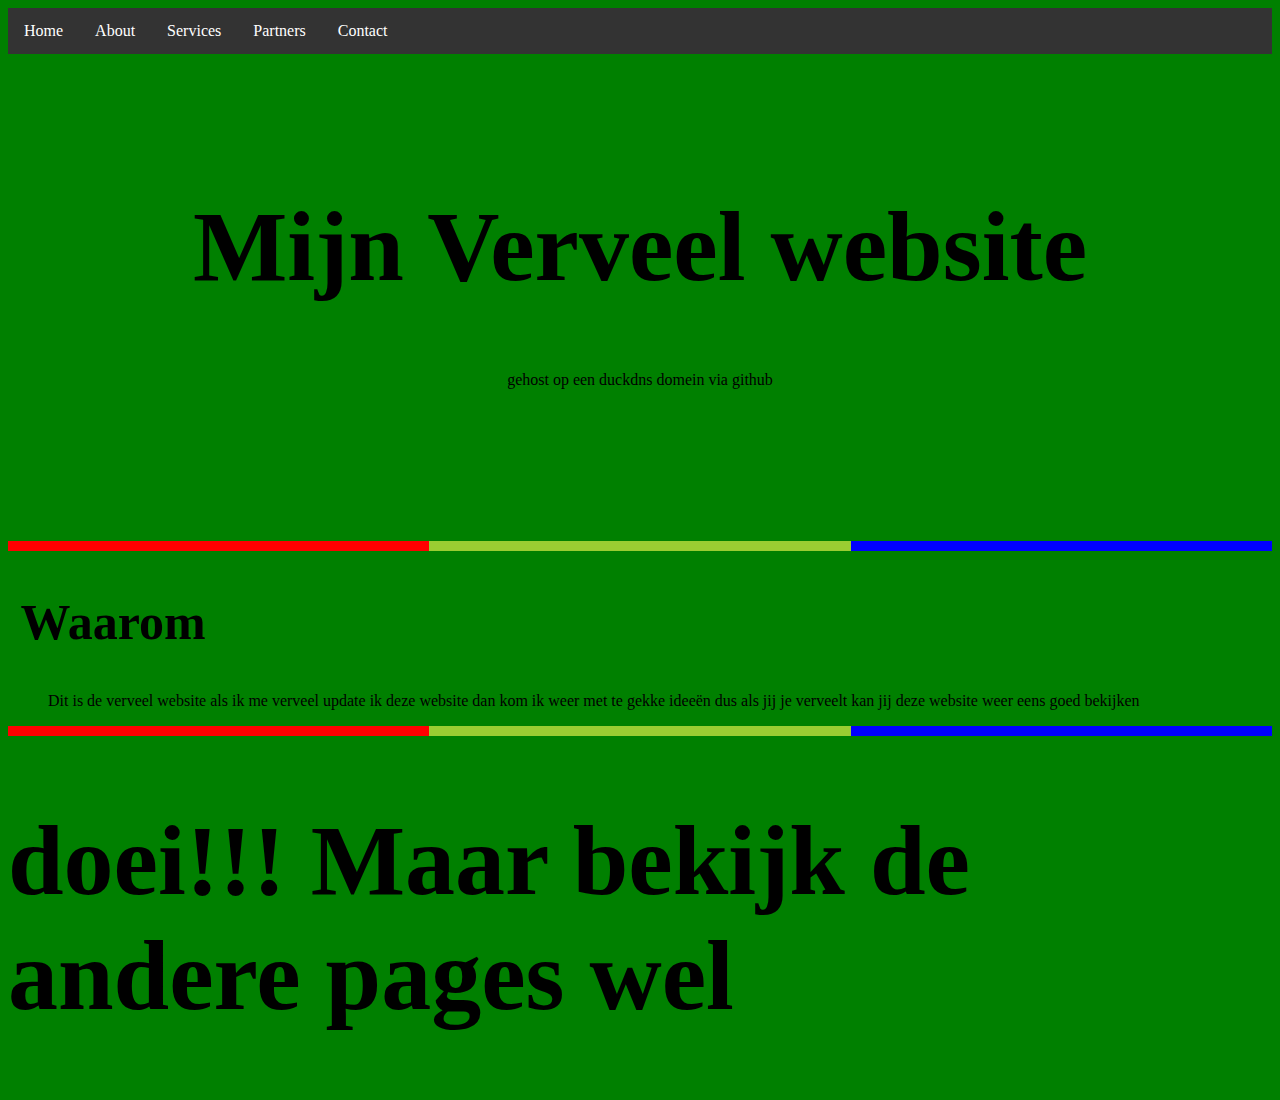
<file: boom.html>
<!DOCTYPE html>
<html>
<head>
  <link rel="stylesheet" href="style.css">
  <title>My Page Title</title>
  <link rel="icon" type="image/x-icon" href="https://designyourownblog.com/wp-content/uploads/2013/08/how-to-create-a-favicon-sm.png">
</head>
<style>
    .navbar {
      overflow: hidden;
      background-color: #333; 
    }
    
    .navbar a {
      float: left;
      font-size: 16px;
      color: white;
      text-align: center;
      padding: 14px 16px;
      text-decoration: none;
    }
    
    .subnav {
      float: left;
      overflow: hidden;
    }
    
    .subnav .subnavbtn {
      font-size: 16px;  
      border: none;
      outline: none;
      color: white;
      padding: 14px 16px;
      background-color: inherit;
      font-family: inherit;
      margin: 0;
    }
    
    .navbar a:hover, .subnav:hover .subnavbtn {
      background-color: red;
    }
    
    .subnav-content {
      display: none;
      position: absolute;
      left: 0;
      background-color: red;
      width: 100%;
      z-index: 1;
    }
    
    .subnav-content a {
      float: left;
      color: white;
      text-decoration: none;
    }
    
    .subnav-content a:hover {
      background-color: #eee;
      color: black;
    }
    
    .subnav:hover .subnav-content {
      display: block;
    }
    </style>
<body style="background-color:green;"></body>
<div class="navbar">
    <a href="#home">Home</a>
    <div class="subnav">
      <button class="subnavbtn">About <i class="fa fa-caret-down"></i></button>
      <div class="subnav-content">
        <a href="#company">Company</a>
        <a href="#team">Team</a>
        <a href="#careers">Careers</a>
      </div>
    </div> 
    <div class="subnav">
      <button class="subnavbtn">Services <i class="fa fa-caret-down"></i></button>
      <div class="subnav-content">
        <a href="#bring">Bring</a>
        <a href="#deliver">Deliver</a>
        <a href="#package">Package</a>
        <a href="#express">Express</a>
      </div>
    </div> 
    <div class="subnav">
      <button class="subnavbtn">Partners <i class="fa fa-caret-down"></i></button>
      <div class="subnav-content">
        <a href="#link1">Link 1</a>
        <a href="#link2">Link 2</a>
        <a href="#link3">Link 3</a>
        <a href="#link4">Link 4</a>
      </div>
    </div>
    <a href="#contact">Contact</a>
  </div>
<center>
<p>&nbsp;</p>
<p>&nbsp;</p>
<h1>Mijn Verveel website</h1>
<p>gehost op een duckdns domein via github</p>
</center>
<p>&nbsp;</p>
<p>&nbsp;</p>
<p>&nbsp;</p>
<p>&nbsp;</p>
<div class="colorbar2"></div>
<h2>&nbsp;Waarom</h2>
<p>&nbsp;&nbsp;&nbsp;&nbsp;&nbsp;&nbsp;Dit is de verveel website als ik me verveel update ik deze website dan kom ik weer met te gekke ideeën dus als jij je verveelt kan jij deze website weer eens goed bekijken</p>
<div class="colorbar2"></div>
<h1>doei!!! Maar bekijk de andere pages wel</h1>
</body>
</html>
</file>
<file: style.css>
h1 {
    font-size: 100px;
}
h2 {
    font-size: 50px;
}

  .colorbar2 {
    background-color: yellowgreen;
    height: 10px;
    position: relative;
    &:before {
      content: "";
      display: block;
      width: 33.3333%;
      position: absolute;
      top:0;
      left: 0;
      background-color: red;
      height: 100%;
    }
    
    &:after {
      content: "";
      display: block;
      width: 33.3333%;
      position: absolute;
      top:0;
      right: 0;
      background-color: blue;
      height: 100%;
    }
  }
  
  nav {
    background-color:#eee;
    overflow:hidden;
    scroll-behavior:smooth;
    .container {
      height:calc(3em + 4px);
      section {
        padding:calc(1em + 2px);
        width:100vw;
        a {
          border:solid 1px transparent;
          padding:1em;
        }
      }
    }
  }
  
  p {
    margin:1em;
  }
</file>
